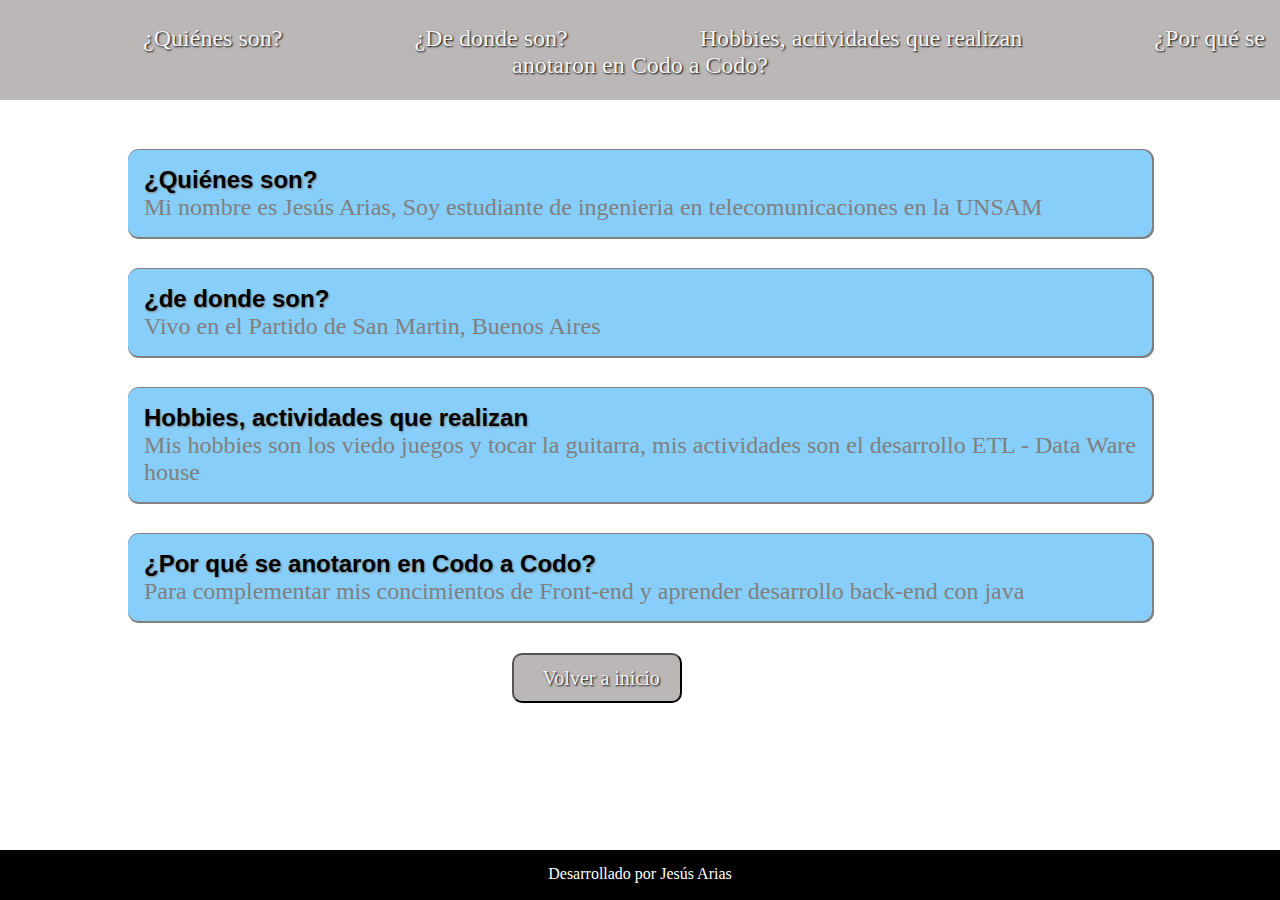
<file: 01-Ejercicio-html/index.html>
<!DOCTYPE html>
<html lang="es">

<head>
	<meta charset="utf-8">
	<meta name="viewport" content="width=device-width, initial-scale=1">
	<title>Desafio HTML </title>
	<style type="text/css">
		* {
			padding: 0;
			margin: 0;
			font-family: 'Lobster', cursive;
		}

		body {
			background-color: #000e2;
		}

		nav {
			margin-bottom: 50px;
			width: 100%;
			height: 100px;
			background-color: #BBB7B7;
			text-align: center;
			color: white;
			display: flex;
			justify-content: space-between;
		}

		.nav__menu {
			padding-top: 25px;
			margin-bottom: 100px
		}

		.nav__items {
			margin-left: 8rem;
			display: inline;
			font-size: 1.5rem;
		}

		.nav__items a {
			text-decoration: none;
			color: whitesmoke;
			text-shadow: 1px 1px 2px black;
		}

		.nav__items a:hover {
			color: lightskyblue;
			font-size 1.6rem border-radius: 5px;
			box-shadow: 1px 0 0 1px #000e2, 1px 1px 0 1px #000e2;
			transition: inherit 3000ms;
		}

		article {
			margin-top: 2rem;
			margin-left: 10%;
			width: 80%;
			height: 50%;
			background: lightskyblue;
			border-radius: 10px;
			word-break: break-all;
			word-wrap: break-word;
			box-shadow: 1px 0 0 1px grey, 1px 1px 0 1px grey;
		}

		.box__articles {
			padding: 1rem;
		}

		article h2 {
			font-family: sans-serif;
			text-shadow: 1px 1px 2px grey;
		}

		article p {
     text-align: center;
			color: grey;
			font-size: 1.5rem;
			text-align: justify;
		}

		.boton {
			width: 170px;
			height: 50px;
			margin-top: 2rem;
			margin-left: 40%;
			background-color: #BBB7B7;
			border-radius: 10px;
			
		}
		.botonLink{
			padding-top: 5%;
		}
    .boton a{
    	padding-top: 15%;
    	padding-left: 5%;
    	font-size: 20px;
    	text-decoration: none;
			color: whitesmoke;
			text-shadow: 1px 1px 2px black;
    }
		footer {
			margin-top: 2rem;
			background-color: black;
			position: absolute;
			bottom: 0;
			width: 100%;
			height: 50px;
			color: white;
			text-align: center;
		}

		footer>p {
			padding-top: 15px;
		}
	</style>
</head>

<body>
	<header>
		<nav>
			<div class="nav__menu">
				<ul>
					<li class="nav__items"> <a href="#quien__soy">¿Quiénes son?</a></li>
					<li class="nav__items"> <a href="#deDonde__soy">¿De donde son?</a></li>
					<li class="nav__items"> <a href="#hobbies__actividades">Hobbies, actividades que realizan</a></li>
					<li class="nav__items"> <a href="#porque__seAnotaron">¿Por qué se anotaron en Codo a Codo?</a> </li>
				</ul>
			</div>
		</nav>
	</header>
	<section>
		<article>
			<div class="box__articles">
				<h2 id="quien__soy">¿Quiénes son?</h2>
				<p>Mi nombre es Jesús Arias, Soy estudiante de ingenieria en telecomunicaciones en la UNSAM</p>
			</div>
		</article>
		<article>
			<div class="box__articles">
				<h2 id="deDonde__soy">¿de donde son?</h2>
				<p>Vivo en el Partido de San Martin, Buenos Aires</p>
			</div>
		</article>
		<article>
			<div class="box__articles">
				<h2 id="hobbies__actividades">Hobbies, actividades que realizan</h2>
				<p>Mis hobbies son los viedo juegos y tocar la guitarra, mis actividades son el desarrollo ETL - Data Warehouse </p>
			</div>
		</article>
		<article>
			<div class="box__articles">
				<h2 id="porque__seAnotaron">¿Por qué se anotaron en Codo a Codo?</h2>
				<p>Para complementar mis concimientos de Front-end y aprender desarrollo back-end con java</p>
			</div>
		</article>
	</section>
    <button class="boton" href="../index.html">
            
		<a href="../index.html">Volver a inicio</a>   	
    </button>

		
	</div>
	<footer>
		<p>Desarrollado por Jesús Arias</p>
	</footer>
</body>

</html>
</file>
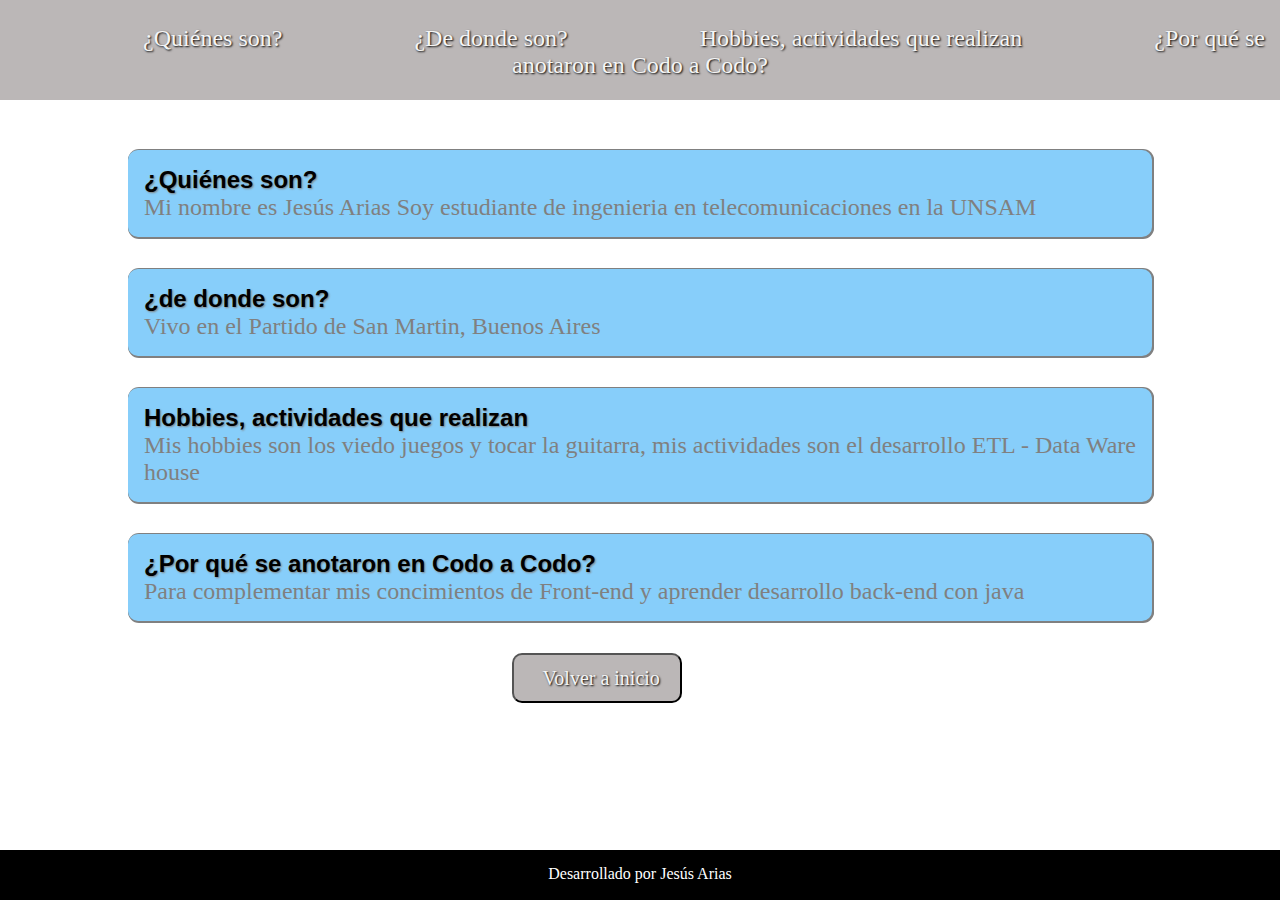
<file: 01-Ejercicios-tml/index.html>
<!DOCTYPE html>
<html lang="es">

<head>
	<meta charset="utf-8">
	<meta name="viewport" content="width=device-width, initial-scale=1">
	<title>Desafio HTML </title>
	<style type="text/css">
		* {
			padding: 0;
			margin: 0;
			font-family: 'Lobster', cursive;
		}

		body {
			background-color: #000e2;
		}

		nav {
			margin-bottom: 50px;
			width: 100%;
			height: 100px;
			background-color: #BBB7B7;
			text-align: center;
			color: white;
			display: flex;
			justify-content: space-between;
		}

		.nav__menu {
			padding-top: 25px;
			margin-bottom: 100px
		}

		.nav__items {
			margin-left: 8rem;
			display: inline;
			font-size: 1.5rem;
		}

		.nav__items a {
			text-decoration: none;
			color: whitesmoke;
			text-shadow: 1px 1px 2px black;
		}

		.nav__items a:hover {
			color: lightskyblue;
			font-size 1.6rem border-radius: 5px;
			box-shadow: 1px 0 0 1px #000e2, 1px 1px 0 1px #000e2;
			transition: inherit 3000ms;
		}

		article {
			margin-top: 2rem;
			margin-left: 10%;
			width: 80%;
			height: 50%;
			background: lightskyblue;
			border-radius: 10px;
			word-break: break-all;
			word-wrap: break-word;
			box-shadow: 1px 0 0 1px grey, 1px 1px 0 1px grey;
		}

		.box__articles {
			padding: 1rem;
		}

		article h2 {
			font-family: sans-serif;
			text-shadow: 1px 1px 2px grey;
		}

		article p {
     text-align: center;
			color: grey;
			font-size: 1.5rem;
			text-align: justify;
		}

		.boton {
			width: 170px;
			height: 50px;
			margin-top: 2rem;
			margin-left: 40%;
			background-color: #BBB7B7;
			border-radius: 10px;
			
		}
		.botonLink{
			padding-top: 5%;
		}
    .boton a{
    	padding-top: 15%;
    	padding-left: 5%;
    	font-size: 20px;
    	text-decoration: none;
			color: whitesmoke;
			text-shadow: 1px 1px 2px black;
    }
		footer {
			margin-top: 2rem;
			background-color: black;
			position: absolute;
			bottom: 0;
			width: 100%;
			height: 50px;
			color: white;
			text-align: center;
		}

		footer>p {
			padding-top: 15px;
		}
	</style>
</head>

<body>
	<header>
		<nav>
			<div class="nav__menu">
				<ul>
					<li class="nav__items"> <a href="#quien__soy">¿Quiénes son?</a></li>
					<li class="nav__items"> <a href="#deDonde__soy">¿De donde son?</a></li>
					<li class="nav__items"> <a href="#hobbies__actividades">Hobbies, actividades que realizan</a></li>
					<li class="nav__items"> <a href="#porque__seAnotaron">¿Por qué se anotaron en Codo a Codo?</a> </li>
				</ul>
			</div>
		</nav>
	</header>
	<section>
		<article>
			<div class="box__articles">
				<h2 id="quien__soy">¿Quiénes son?</h2>
				<p>Mi nombre es Jesús Arias Soy estudiante de ingenieria en telecomunicaciones en la UNSAM</p>
			</div>
		</article>
		<article>
			<div class="box__articles">
				<h2 id="deDonde__soy">¿de donde son?</h2>
				<p>Vivo en el Partido de San Martin, Buenos Aires</p>
			</div>
		</article>
		<article>
			<div class="box__articles">
				<h2 id="hobbies__actividades">Hobbies, actividades que realizan</h2>
				<p>Mis hobbies son los viedo juegos y tocar la guitarra, mis actividades son el desarrollo ETL - Data
					Warehouse </p>
			</div>
		</article>
		<article>
			<div class="box__articles">
				<h2 id="porque__seAnotaron">¿Por qué se anotaron en Codo a Codo?</h2>
				<p>Para complementar mis concimientos de Front-end y aprender desarrollo back-end con java</p>
			</div>
		</article>
	</section>
    <button class="boton" href="../index.html">
            
		<a href="../index.html">Volver a inicio</a>   	
    </button>

		
	</div>
	<footer>
		<p>Desarrollado por Jesús Arias</p>
	</footer>
</body>

</html>
</file>
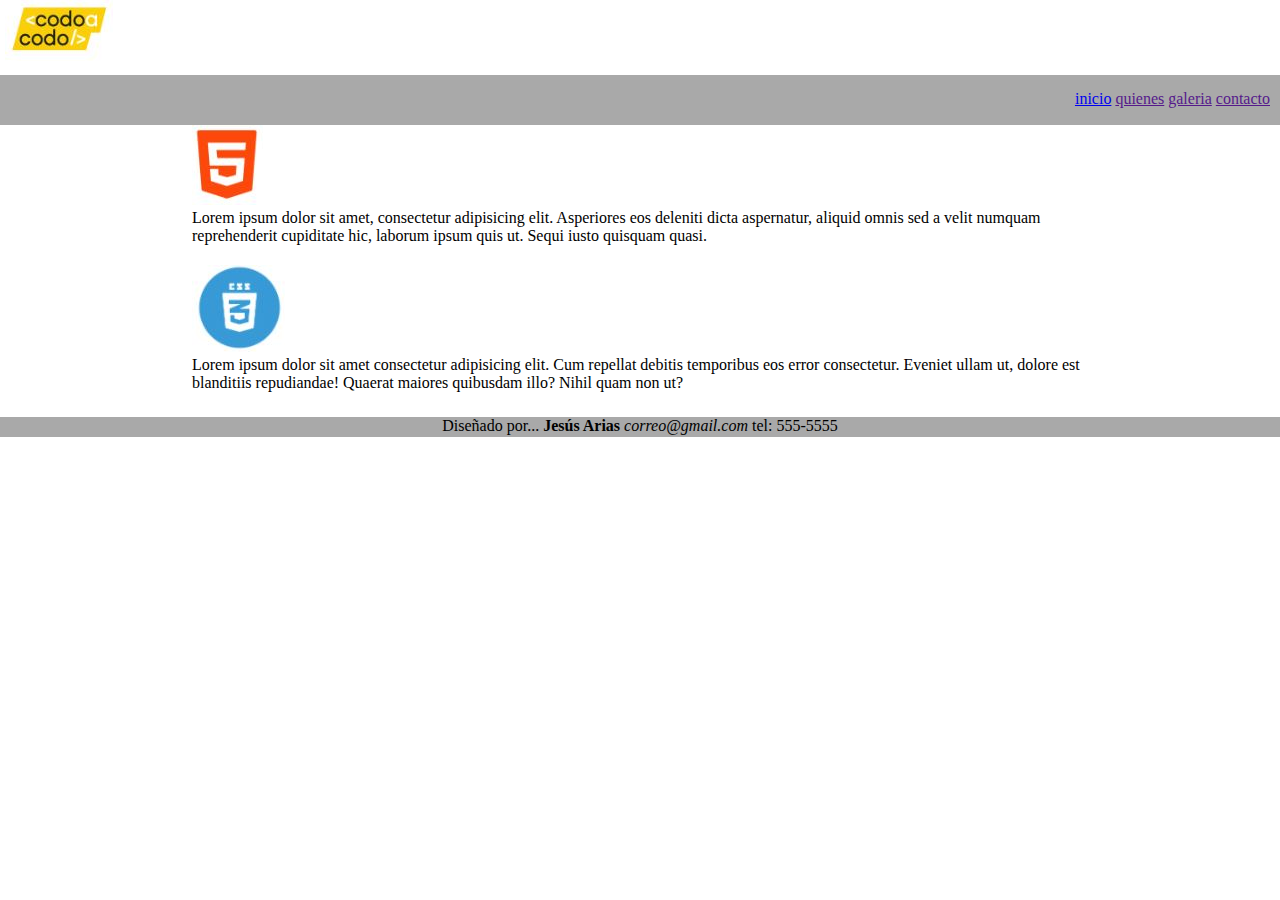
<file: 02-Ejercicio-css/index.html>
<!DOCTYPE html>
<html lang="es">

<head>
    <meta charset="UTF-8">
    <meta http-equiv="X-UA-Compatible" content="IE=edge">
    <meta name="viewport" content="width=device-width, initial-scale=1.0">
    <title>Desafio css</title>
    <link rel="stylesheet" href="css/style.css">
</head>

<body>
    <header>
        <div class="logo">
            <img src="img/codoAcodoLogo.JPG">
        </div>
        <nav>
            <div class="nav__menu">
                <ul>
                    <li class="nav__items">
                        <a href="../index.html">inicio</a>
                    </li>
                    <li class="nav__items">
                        <a href="">quienes</a>
                    </li>
                    <li class="nav__items">
                        <a href="">galeria</a>
                    </li>
                    <li class="nav__items">
                        <a href="">contacto</a>
                    </li>
                </ul>
            </div>
        </nav>
    </header>
   <section>
       <article>
           <img src="img/html5.JPG" alt="logoHtml5·">
           <p>Lorem ipsum dolor sit amet, consectetur adipisicing elit. Asperiores eos deleniti dicta aspernatur, aliquid omnis sed a velit numquam reprehenderit cupiditate hic, laborum ipsum quis ut. Sequi iusto quisquam quasi.</p>
       </article>
       <article>
           <img src="img/css3.JPG" alt="logoCss3">
           <p>Lorem ipsum dolor sit amet consectetur adipisicing elit. Cum repellat debitis temporibus eos error consectetur. Eveniet ullam ut, dolore est blanditiis repudiandae! Quaerat maiores quibusdam illo? Nihil quam non ut?</p>
       </article>
   </section>
   <footer>
    <p>Diseñado por... <b>Jesús Arias</b> <i>correo@gmail.com</i> tel: 555-5555</p>
   </footer>
</body>

</html>
</file>
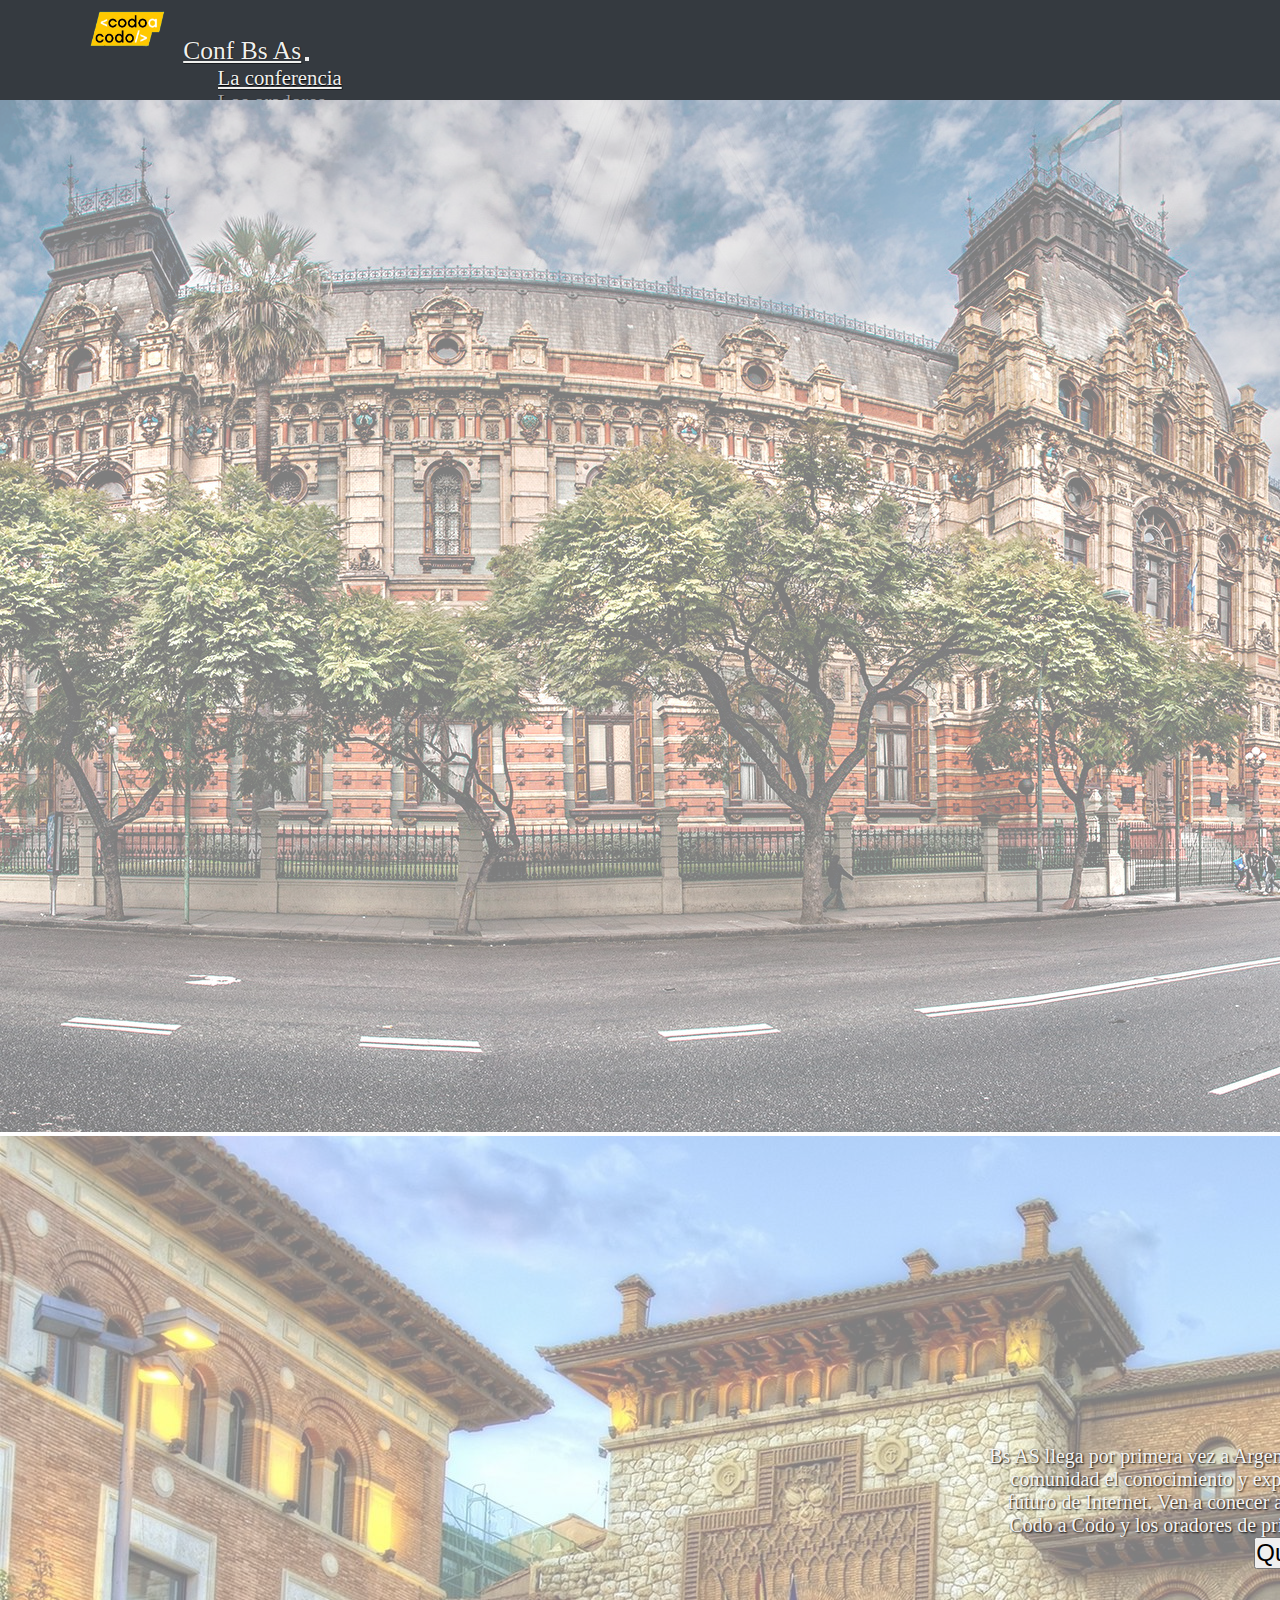
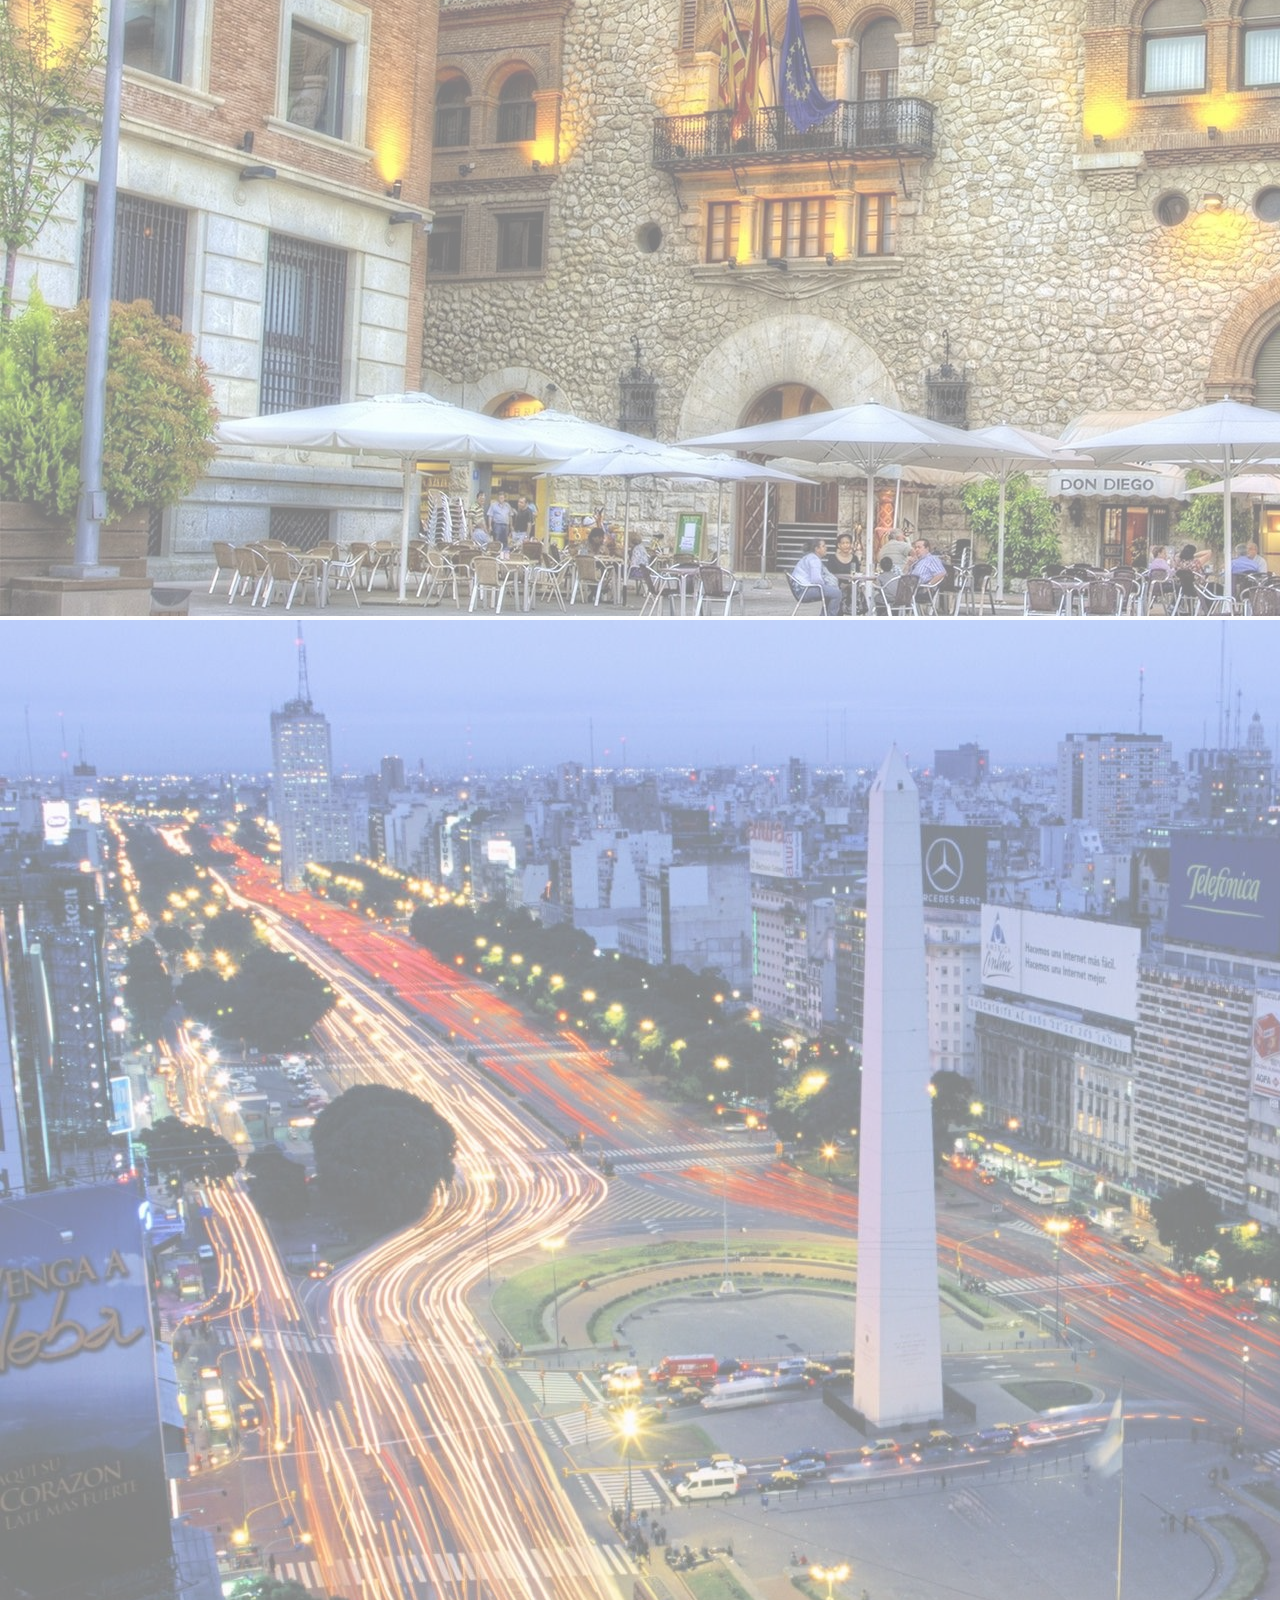
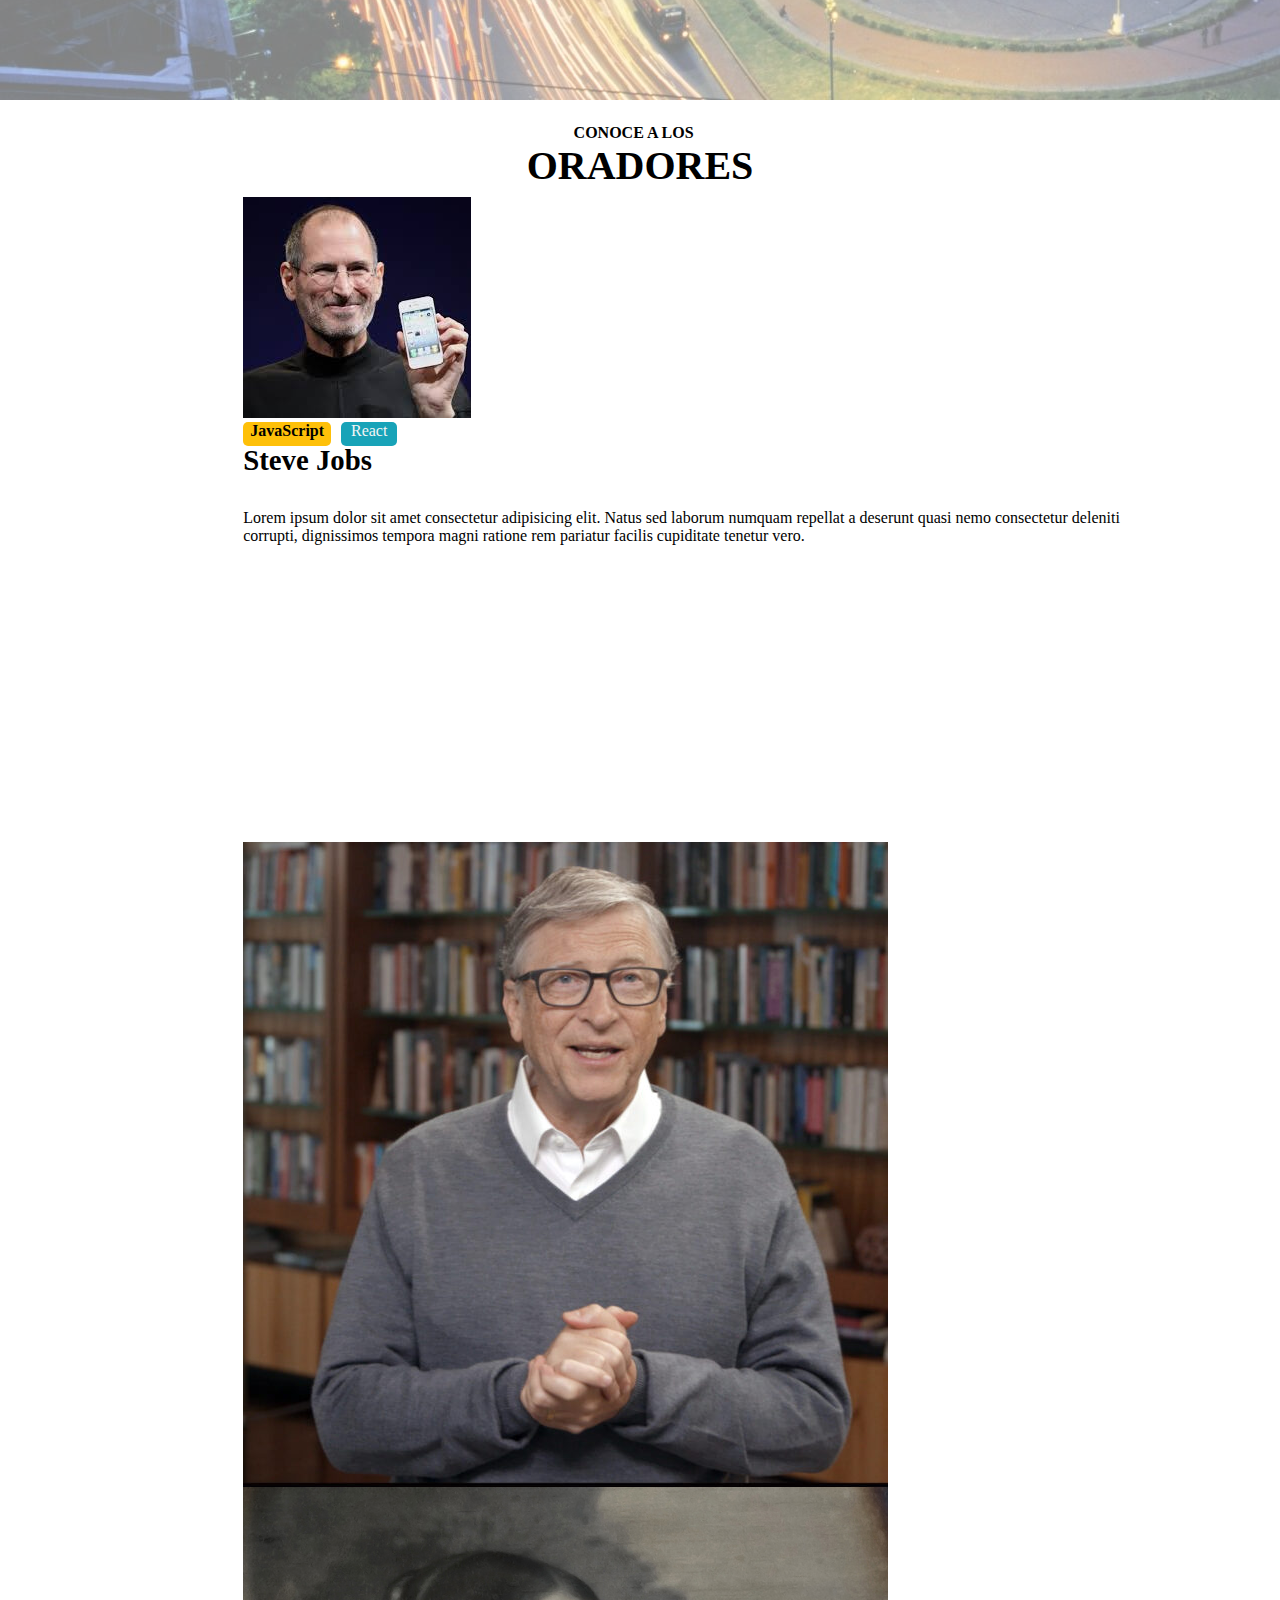
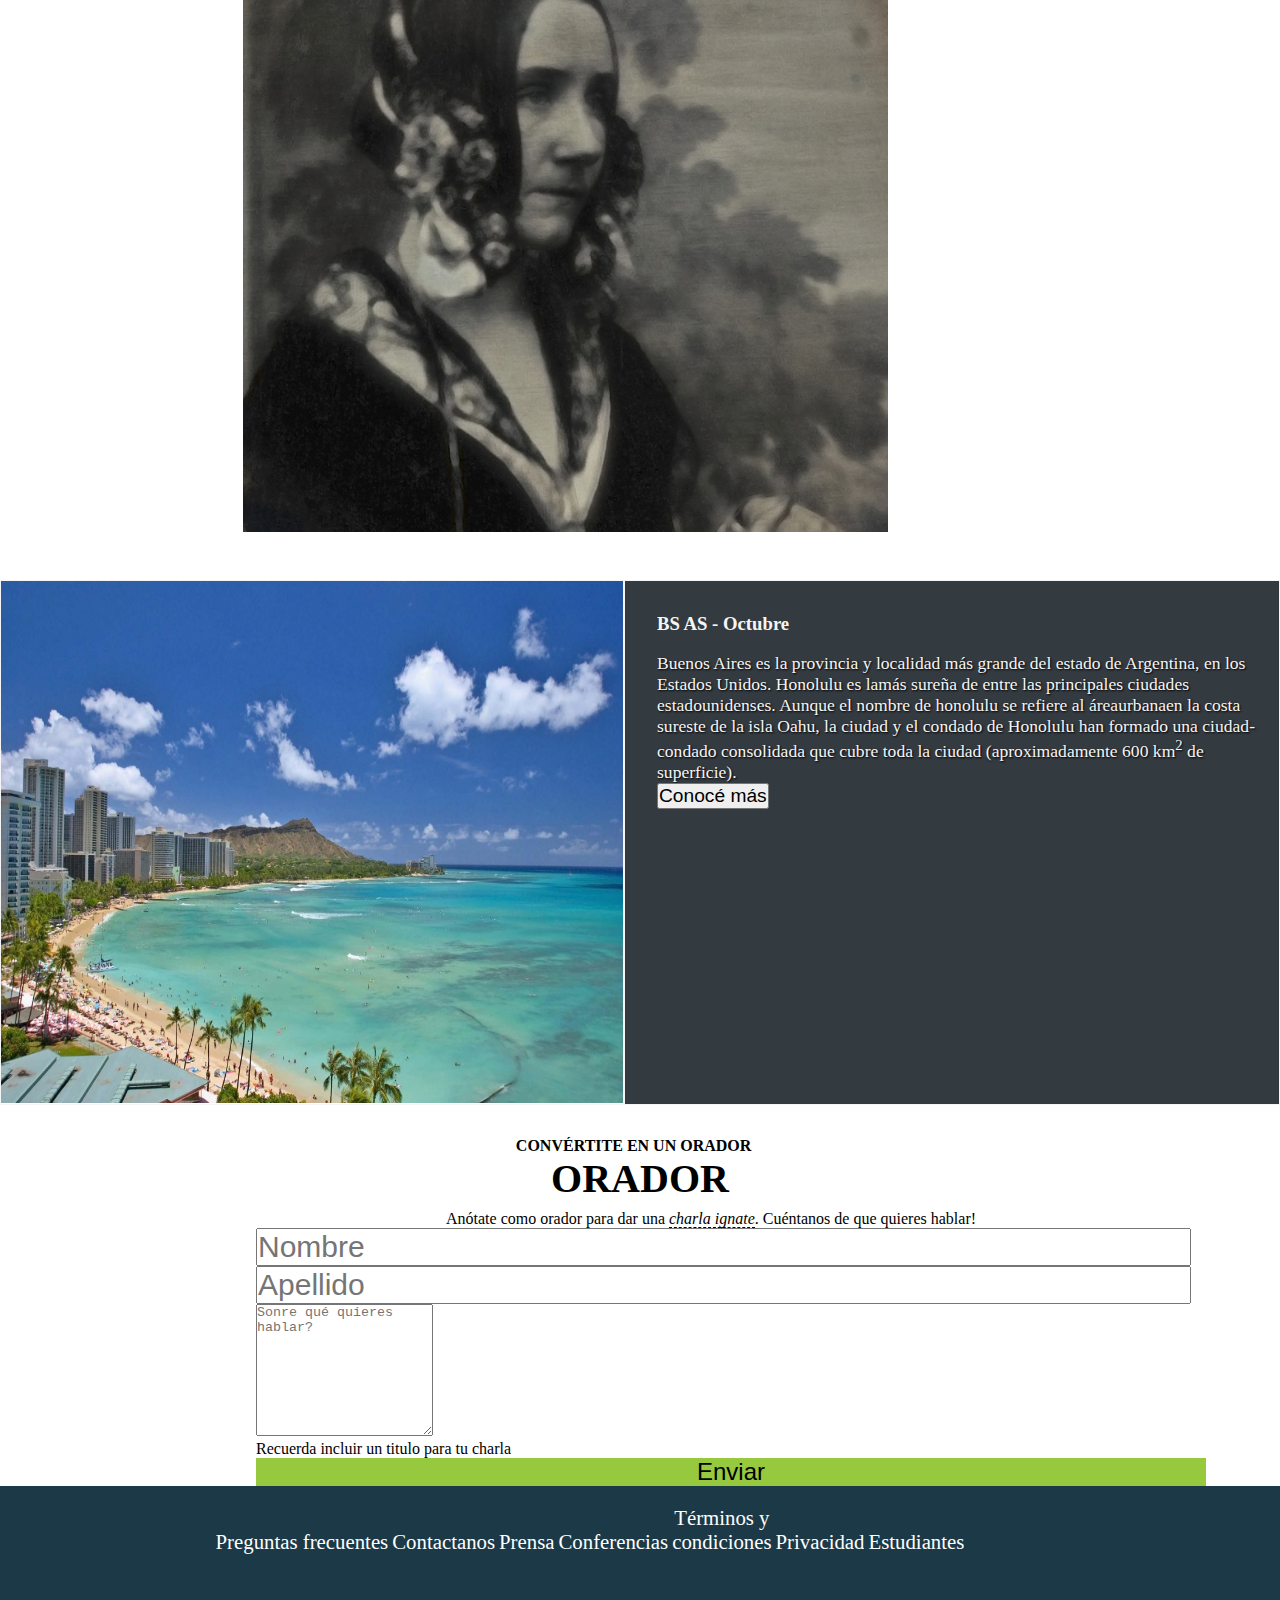
<file: 04-Trabajo_práctico_integrador/index.html>
<!doctype html>
<html lang="es">

<head>
	<!-- Required meta tags -->
	<meta charset="utf-8">
	<meta name="viewport" content="width=device-width, initial-scale=1">
	<title>Trabajo Practico Integrador Front End</title>
	<link rel="icon" type="image/x-icon" href="images/codoacodo.ico">
	<link rel="stylesheet" media="only screen and (max-width: 1873px)" href="css/style.css">
	
	<!-- Bootstrap CSS -->
	<link href="https://cdn.jsdelivr.net/npm/bootstrap@5.1.3/dist/css/bootstrap.min.css" rel="stylesheet"
		integrity="sha384-1BmE4kWBq78iYhFldvKuhfTAU6auU8tT94WrHftjDbrCEXSU1oBoqyl2QvZ6jIW3" crossorigin="anonymous">

</head>

<body>
	<header>
		<nav class="navbar navbar-expand-lg navbar-light fixed-top ">
			<div class="container-fluid">
				<img class="logoCodoadodo" src="images/codoacodo.png" alt="imagen logo codo a codo">
				<a class="navbar-brand" id="text_logo" href="index.html">Conf Bs As</a>
				<button class="navbar-toggler" type="button" data-bs-toggle="collapse" data-bs-target="#navbarNav"
					aria-controls="navbarNav" aria-expanded="false" aria-label="Toggle navigation">
					<span class="navbar-toggler-icon"></span>
				</button>
				<div class="collapse navbar-collapse" id="navbarNav">
					<ul class="navbar-nav">
						<li class="nav-item">
							<a class="nav-link active" id="nav-Conferencia" href="#">La conferencia</a>
						</li>
						<li class="nav-item">
							<a class="nav-link nav-disabled navBarNav" href="#">Los oradores</a>
						</li>
						<li class="nav-item">
							<a class="nav-link nav-disabled navBarNav" href="#">El lugar y la fecha</a>
						</li>
						<li class="nav-item">
							<a class="nav-link nav-disabled navBarNav" href="#">Conviértete en orador</a>
						</li>
						<li class="nav-item">
							<a class="nav-link active" id="nav-tickets" href="tickets.html">Comprar tickets</a>
						</li>
					</ul>
				</div>
			</div>
		</nav>
	</header>
	<main>
		<section class="home" id="home">
			<div class="home_container bd-grid">
				<div id="carouselExampleSlidesOnly" class="carousel slide carousel_img bg-dark "
					data-bs-ride="carousel">
					<div class="carousel-inner">
						<div class="carousel-item active">
							<img src="images/ba1.jpg" class="d-block w-100 home_img opacity-3" alt="...">
						</div>
						<div class="carousel-item">
							<img src="images/ba2.jpg" class="d-block w-100 home_img opacity-3" alt="...">
						</div>
						<div class="carousel-item">
							<img src="images/ba3.jpg" class="d-block w-100 home_img opacity-3" alt="...">
						</div>
					</div>
				</div>


				<div class="home_data">
					<h1 class="home_title">Conf Bs As</h1>
					<p>Bs AS llega por primera vez a Argentina. Un evento para compartir con nuestras comunidad el
						conocimiento y experiencia de los experos que están creando el futuro de Internet. Ven a
						conecer a mienbros del evento, a otros estudiantes de Codo a Codo y los oradores de primer
						nivel que tnemos para ti, te esperamos! </p>
					<div class="button_home mt-4 ">
						<button type="button" class="btn btn-outline-light me-3" id="btnSerOrador" onclick="window.location.href='#orador'" >Quiero ser
							orador</button>
						<button type="button" class="btn btn-success" id="btnComprarTiclets" onclick="window.location.href='tickets.html'" >Comprar tickets</button>
					</div>
				</div>
			</div>
		</section>
		<section class="cards titles">
			<div class="title_data">
				<h5>Conoce a los</h5>
				<h3>Oradores</h3>
			</div>
			<div class="row row-cols-1 row-cols-md-3 g-4 " id="cards_group">
				<div class="col card_spacing">
					<div class="card">
						<img src="images/steve.jpg" class="card-img-top" alt="...">
						<div class="card-body">
							<div class="topics mt-2 ">
								<div class="javaScript">
									<p>JavaScript</p>
								</div>
								<div class="react">
									<p>React</p>
								</div>
							</div>
							<h5 class="card-title">Steve Jobs</h5>
							<p class="card-text">Lorem ipsum dolor sit amet consectetur adipisicing elit. Natus sed
								laborum numquam repellat a deserunt quasi nemo consectetur deleniti corrupti,
								dignissimos tempora magni ratione rem pariatur facilis cupiditate tenetur vero.</p>
						</div>
					</div>
				</div>
				<div class="col card_spacing">
					<div class="card">
						<img src="images/bill.jpg" class="card-img-top" alt="...">
						<div class="card-body">
							<div class="topics">
								<div class="javaScript">
									<p>JavaScript</p>
								</div>
								<div class="react">
									<p>React</p>
								</div>
							</div>
							<h5 class="card-title">Bill Gates</h5>
							<p class="card-text">Lorem ipsum dolor sit amet consectetur adipisicing elit. Natus sed
								laborum numquam repellat a deserunt quasi nemo consectetur deleniti corrupti,
								dignissimos tempora magni ratione rem pariatur facilis cupiditate tenetur vero.</p>
						</div>
					</div>
				</div>
				<div class="col card_spacing">
					<div class="card">
						<img src="images/ada.jpeg" class="card-img-top" alt="...">
						<div class="card-body">
							<div class="topics col">
								<div class="negocios">
									<p>Negocios</p>
								</div>
								<div class="startups">
									<p>Startups</p>
								</div>
							</div>
							<h5 class="card-title">Ada Lovelance</h5>
							<p class="card-text">Lorem ipsum dolor sit amet consectetur adipisicing elit. Natus sed
								laborum numquam repellat a deserunt quasi nemo consectetur deleniti corrupti,
								dignissimos tempora magni ratione rem pariatur facilis cupiditate tenetur vero.</p>
						</div>
					</div>
				</div>
			</div>
		</section>
		<section class="aboutBsAs ">
			<div class="beach">
				<img src="images/honolulu.jpg" alt="">
			</div>
			<div class="infoBsAs">
				<h3>BS AS - Octubre</h3>
				<p>Buenos Aires es la provincia y localidad más grande del estado de Argentina, en los Estados Unidos.
					Honolulu es lamás sureña de entre las principales ciudades estadounidenses. Aunque el nombre de
					honolulu se refiere al áreaurbanaen la costa sureste de la isla Oahu, la ciudad y el condado de
					Honolulu han formado una ciudad-<br>condado consolidada que cubre toda la ciudad (aproximadamente
					600 km<sup>2</sup> de superficie).</p>
				<button type="button" class="btn btn-outline-light me-3" id="btnInfoBsAs">Conocé más</button>
			</div>
		</section>
		<section class="inscription titles" id="orador">
			<div class="title_data">
				<h5>convértite en un orador</h5>
				<h3>Orador</h3>
			</div>

			<form action="" class="form_orador mb-5">
				<label for="exampleFormControlTextarea1" class="form-label">Anótate como orador para dar una <i>charla
						ignate</i>. Cuéntanos de que quieres hablar!</label>
				<div class="row g-2 mt-1 mb-3">
					<div class="col-md">

						<input class="form-control inputNames  " type="text" placeholder="Nombre"
							aria-label="default input example">

					</div>
					<div class="col-md">

						<input class="form-control inputNames ms-2" type="text" placeholder="Apellido"
							aria-label="default input example">

					</div>
				</div>
				<div class="mb-2">
					<textarea class="form-control  " id="exampleFormControlTextarea1" rows="3"
						placeholder="Sonre qué quieres hablar?"></textarea>
				</div>

				<div id="formTExt" class="form-text mb-3">Recuerda incluir un titulo para tu charla</div>
				<button type="button" class="btn btn-success" id="btnEnviar">Enviar</button>

			</form>
		</section>

	</main>

	<footer>
		<div class="footer-barNav ">
			<ul class="footer-nav">

				<li class="nav-item">
					<a class="nav-link " href="#">Preguntas frecuentes</a>
				</li>
				<li class="nav-item">
					<a class="nav-link " href="#">Contactanos</a>
				</li>
				<li class="nav-item">
					<a class="nav-link ">Prensa</a>
				</li>
				<li class="nav-item">
					<a class="nav-link ">Conferencias</a>
				</li>
				<li class="nav-item">
					<a class="nav-link ">Términos y <br> condiciones</a>
				</li>
				<li class="nav-item">
					<a class="nav-link ">Privacidad</a>
				</li>
				<li class="nav-item">
					<a class="nav-link ">Estudiantes</a>
				</li>
			</ul>
		</div>
	</footer>


	<script src="https://cdn.jsdelivr.net/npm/bootstrap@5.1.3/dist/js/bootstrap.bundle.min.js"
		integrity="sha384-ka7Sk0Gln4gmtz2MlQnikT1wXgYsOg+OMhuP+IlRH9sENBO0LRn5q+8nbTov4+1p" crossorigin="anonymous">
	</script>

</body>

</html>
</file>
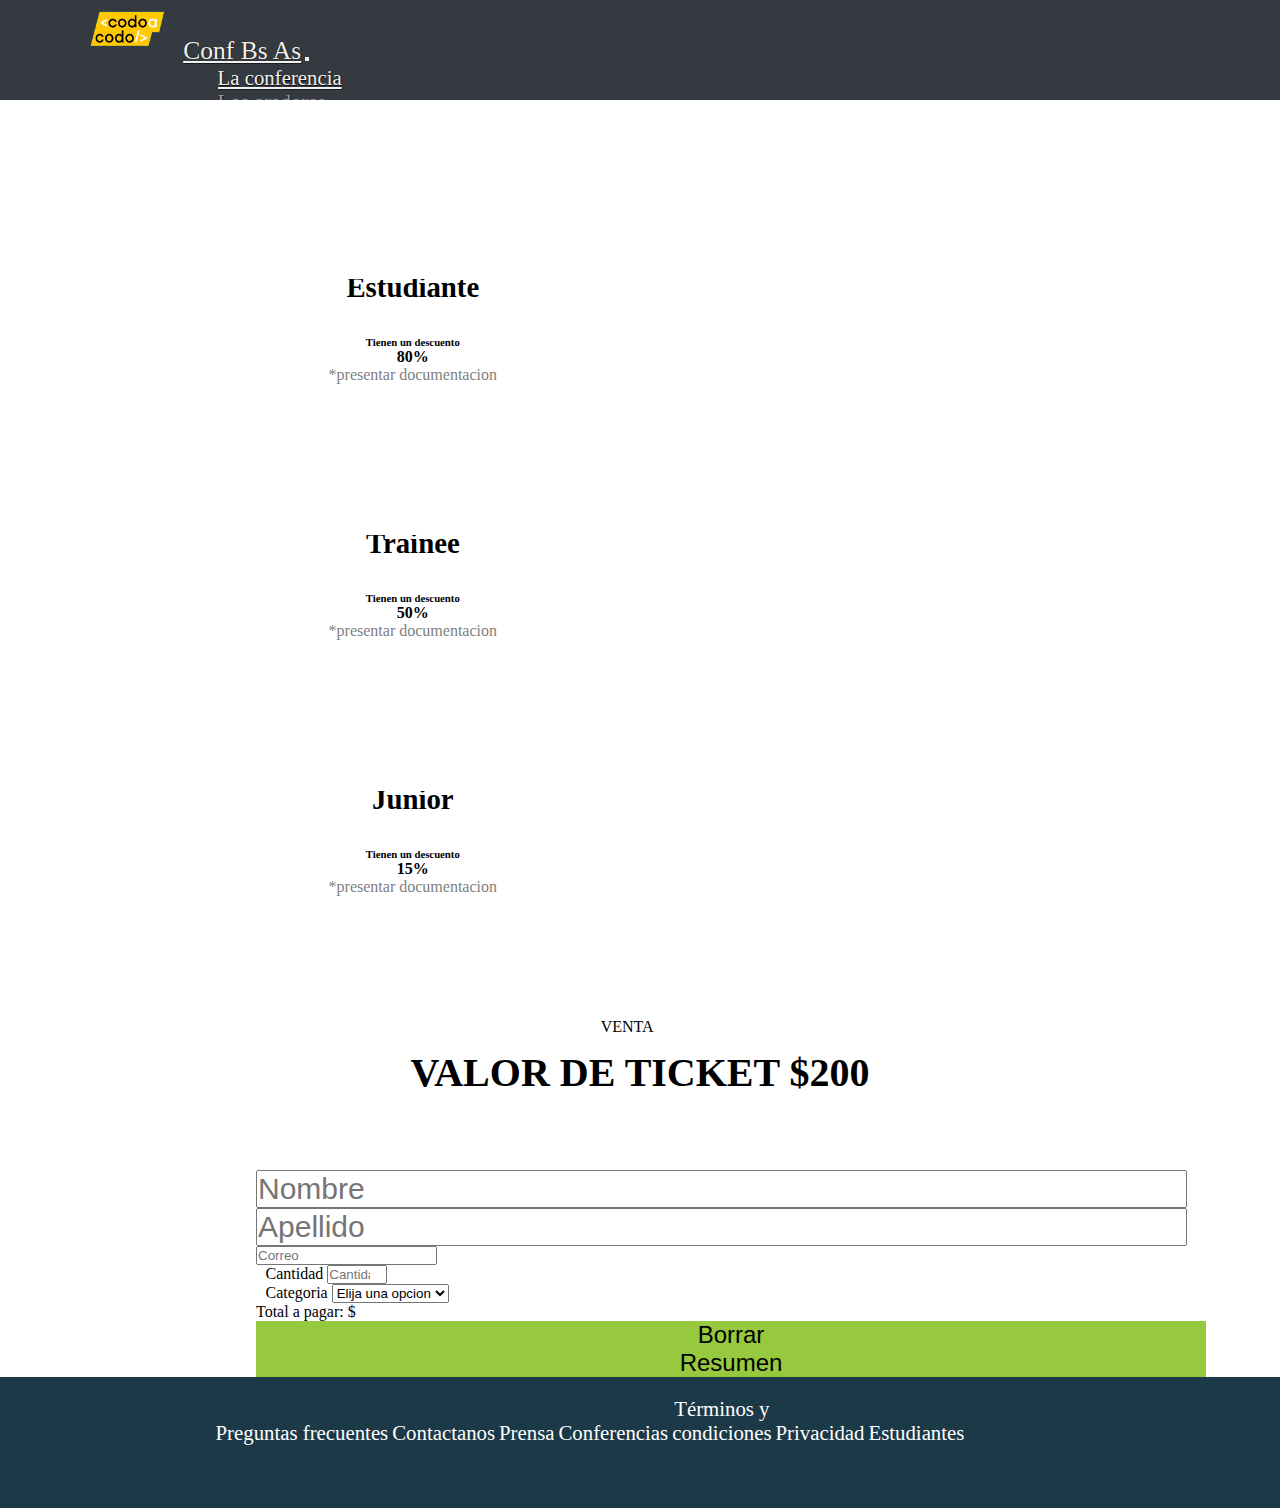
<file: 04-Trabajo_práctico_integrador/tickets.html>
<html lang="en">

<head>
    <meta charset="UTF-8">
    <meta http-equiv="X-UA-Compatible" content="IE=edge">
    <meta name="viewport" content="width=device-width, initial-scale=1.0">
    <title>Trabajo Practico Integrador Front End Con JS</title>
    <link rel="icon" type="image/x-icon" href="images/codoacodo.ico">
    <link rel="stylesheet" media="only screen and (max-width: 1873px)" href="css/style.css">
    <link rel="stylesheet" href="css/tickets.css">
    <!-- Bootstrap CSS -->
    <link href="https://cdn.jsdelivr.net/npm/bootstrap@5.1.3/dist/css/bootstrap.min.css" rel="stylesheet"
        integrity="sha384-1BmE4kWBq78iYhFldvKuhfTAU6auU8tT94WrHftjDbrCEXSU1oBoqyl2QvZ6jIW3" crossorigin="anonymous">
</head>

<body>
    <header>
        <nav class="navbar navbar-expand-lg navbar-light fixed-top ">
            <div class="container-fluid">
                <img class="logoCodoadodo" src="images/codoacodo.png" alt="imagen logo codo a codo">
                <a class="navbar-brand" id="text_logo" href="index.html">Conf Bs As</a>
                <button class="navbar-toggler" type="button" data-bs-toggle="collapse" data-bs-target="#navbarNav"
                    aria-controls="navbarNav" aria-expanded="false" aria-label="Toggle navigation">
                    <span class="navbar-toggler-icon"></span>
                </button>
                <div class="collapse navbar-collapse" id="navbarNav">
                    <ul class="navbar-nav">
                        <li class="nav-item">
                            <a class="nav-link active" id="nav-Conferencia" href="#">La conferencia</a>
                        </li>
                        <li class="nav-item">
                            <a class="nav-link nav-disabled navBarNav" href="#">Los oradores</a>
                        </li>
                        <li class="nav-item">
                            <a class="nav-link nav-disabled navBarNav" href="#">El lugar y la fecha</a>
                        </li>
                        <li class="nav-item">
                            <a class="nav-link nav-disabled navBarNav" href="#">Conviértete en orador</a>
                        </li>
                        <li class="nav-item">
                            <a class="nav-link active" id="nav-tickets" href="tickets.html">Comprar tickets</a>
                        </li>
                    </ul>
                </div>
            </div>
        </nav>
    </header>
    <main id="continerMainTickets">
        <section id="ticketsCards mt-2">
            <div class="containerCards row row-cols-1 row-cols-md-3 g-4">
                <div class="card border-primary mb-3 me-3" style="max-width: 18rem; max-height:16rem;">
                    <div class="card-body text-primary">
                        <h5 class="card-title mb-4">Estudiante</h5>
                        <h6 class="mb-4">Tienen un descuento</h6>
                        <h4 class="mb-4">80%</h4>
                        <p class="card-text mb-4">*presentar documentacion</p>
                    </div>
                </div>
                <div class="card border-success mb-3 me-3" style="max-width: 18rem; max-height:16rem;">
                    <div class="card-body text-success">
                        <h5 class="card-title mb-4">Trainee</h5>
                        <h6 class="mb-4">Tienen un descuento</h6>
                        <h4 class="mb-4">50%</h4>
                        <p class="card-text mb-4">*presentar documentacion</p>
                    </div>
                </div>
                <div class="card border-warning mb-3 me-3" style="max-width: 18rem; max-height:16rem;">
                    <div class="card-body">
                        <h5 class="card-title mb-4">Junior</h5>
                        <h6 class="mb-4">Tienen un descuento</h6>
                        <h4 class="mb-4">15%</h4>
                        <p class="card-text mb-4">*presentar documentacion</p>
                    </div>
                </div>
            </div>
        </section>
        <section id="ventas">
            <div class="containerVentas">
                <h5>venta</h5>
                <h3>valor de ticket $200</h3>
                <form id="formTickets" action="" class="form_orador mb-5" onclick="limpiarFormulario()">
                    <div class="row g-2 mt-1 mb-3">
                        <div class="col-md">
                            <input id="name" class="form-control inputNames  " type="text" placeholder="Nombre"
                                aria-label="default input example" minlength="3" required>
                        </div>
                        <div class="col-md">
                            <input id="lastname" class="form-control inputNames ms-2" type="text" placeholder="Apellido"
                                aria-label="default input example" minlength="3" required>
                        </div>
                    </div>
                    <div class="mb-2">
                        <input type="email" class="form-control" id="exampleInputEmail1" aria-describedby="emailHelp"
                            placeholder="Correo" id="email" required>
                    </div>
                    <div class="row g-2 mt-1 mb-3">
                        <div class="col-md">
                            <label for=""> Cantidad</label>
                            <input id="cantidad" name="cantidad" class="form-control  " type="number"
                                placeholder="Cantidad" aria-label="default input example" min="1" max="100">
                        </div>
                        <div class="col-md">
                            <label for="">Categoria</label>
                            <select id="descuento" id="validationServer04" name="descuento" onchange="mostrarValor();"
                                class="form-select" aria-label="Default select example">
                                <option>Elija una opcion</option>
                                <option value="0">Estudiante</option>
                                <option value="1">Trainee</option>
                                <option value="2">Junior</option>
                            </select>
                        </div>
                    </div>
                    <div id="infoPagar" class="alert alert-primary mt-4 mb-4" role="alert">
                        Total a pagar: $
                    </div>
                    <div class="row g-2 mt-1 mb-3">
                        <div class="col-md">
                            <button type="button" class="btn btn-success btnBorrar" id="btnBorrar"
                                value="submit">Borrar</button>
                        </div>
                        <div class="col-md">
                            <button type="button" class="btn btn-success btnResumen" id="btnResumen">Resumen</button>
                        </div>
                    </div>
                </form>
            </div>
        </section>
    </main>
    <footer>
        <div class="footer-barNav ">
            <ul class="footer-nav">
                <li class="nav-item">
                    <a class="nav-link " href="#">Preguntas frecuentes</a>
                </li>
                <li class="nav-item">
                    <a class="nav-link " href="#">Contactanos</a>
                </li>
                <li class="nav-item">
                    <a class="nav-link ">Prensa</a>
                </li>
                <li class="nav-item">
                    <a class="nav-link ">Conferencias</a>
                </li>
                <li class="nav-item">
                    <a class="nav-link ">Términos y <br> condiciones</a>
                </li>
                <li class="nav-item">
                    <a class="nav-link ">Privacidad</a>
                </li>
                <li class="nav-item">
                    <a class="nav-link ">Estudiantes</a>
                </li>
            </ul>
        </div>
    </footer>


    <script src="https://cdn.jsdelivr.net/npm/bootstrap@5.1.3/dist/js/bootstrap.bundle.min.js"
        integrity="sha384-ka7Sk0Gln4gmtz2MlQnikT1wXgYsOg+OMhuP+IlRH9sENBO0LRn5q+8nbTov4+1p" crossorigin="anonymous">
    </script>
    <script src="js/app.js"></script>

</body>

</html>
</file>
<file: 02-Ejercicio-css/css/style.css>
*{
    margin: 0;
    padding: 0;
}
header img{
    margin-bottom: 10px;
    margin-left: 5px;
}
nav{
    width: 100%;
    height: 50px;
    background-color: #A9A9A9;
    display: flex;
    flex-direction: row-reverse;
	justify-content: space-between;
}
.nav__menu{
    padding-top: 15px;
    margin-right: 10px;
 }

.nav__items {
    display: inline;
}
section{
    width: 70%;
    margin-left: 15%;
    display: flex;
    flex-direction: column;
    justify-content: center;
    margin-bottom: 5px;
}
article{
    margin-bottom: 20px;
}
footer{
    width: 100%;
    height: 20px;
    background-color: #A9A9A9;
}
footer p{
    text-align: center;
}
</file>
<file: 04-Trabajo_práctico_integrador/css/style.css>
* {
    margin: 0;
    padding: 0;
    
    overflow-x: hidden;   
}
body{
    max-width: 1874px;
}
.navbar {
    max-width: 1874px;
    height: 100px;
    background-color: #353A40 !important;
    text-shadow:.5px .5px 1px black;
}

.logoCodoadodo {
    width: 8%;
    margin-left: 6%;
}
#text_logo{
    font-size: 1.6rem;
    font-weight: 500;
}
.navbar-brand {
    color: #F0F0EE !important;
  
}

.collapse {
    margin-left: 17% !important;

}

.nav-item .nav-link {
    font-size: 1.3rem;
    font-weight: 500;
    transition: all 15ms;
}

#nav-Conferencia {
    color: #F0F0EE !important;
}
#nav-Conferencia:hover {
    color:#bdbec1 !important;
}

.nav-item .nav-disabled {
    color: #9B9CA0 !important;
}
.nav-item .nav-disabled:hover{
    color: #F0F0EE !important;
}
#nav-tickets {
    color: #198754!important;
    transition: all 15ms;
}
#nav-tickets:hover{
    color: #27A844 !important;
}

.home_container {
    position: relative;
    display: inline-block;

}

.carousel_img {
    margin-top: -2.5%;
}

.opacity-3 {
    opacity: .5 !important;
}

.home_data {
    height: 350px;
    position: absolute;
    top: 40%;
    left: 50%;
    color: whitesmoke;
    text-shadow:1px 1px 2px black;

}

.home_data > h1 {
    height: 18%;
    text-align: end;
    margin-right: 30%;
}

.home_data>p {
    text-align: end;
    margin-right: 30%;
    font-size: 20px;
    font-weight: 500;
}
.button_home{
    text-align: end;
    margin-right: 31%;
}
#btnSerOrador{
    font-size: x-large !important;
}
#btnComprarTiclets {
    background-color: #27A844;
    font-size: x-large !important;
}

#btnComprarTiclets:hover {
    background-color: #198754;
}
.cards{
    margin-bottom: 1rem;
}
.title_data{
    height: 10%;
    text-align: center;
    text-transform: uppercase;
}
.titles h5{
     overflow-y: hidden;
    margin-top: 1rem;
    margin-right: 1%;
    padding-bottom: -.5rem;
    font-size: 1rem;
    
}
.titles h3{
    overflow-y: hidden;
    margin-bottom: .5rem;
    font-size: 2.5rem;
    font-weight: 600;
}
#cards_group{
margin-left: 19%;
}
.card{
    width: 81%;
    height: 645px;
}
.card_spacing{
    margin-right: -5.5%;
}

.topics{
    overflow-y: hidden;
    height: 30px;
    flex-direction: column;
 
}
.javaScript{
    overflow-y: hidden;
    height: 1.5rem;
    width: 5.5rem;
    margin-right: 10px;
    float:left; 
    display:block;
    background-color: #FEC009;
    border-radius: 5px;
    text-align: center;
    font-weight: 700;
}
.react{
    overflow-y: hidden;
    height: 1.5rem;
    width: 3.5rem;
    margin-right: 20px;
    float:left; 
    display:block;
    background-color: #18A3B8;
    border-radius: 5px;
    text-align: center;
    font-weight: 500;
    color: whitesmoke;
}
.negocios{
    overflow-y: hidden;
    height: 1.5rem;
    width: 5rem;
    margin-right: 15px;
    float:left; 
    display:block;
    background-color: #6C757E;
    border-radius: 5px;
    text-align: center;
    font-weight: 500;
    color: whitesmoke;
}
.startups{
    overflow-y: hidden;
    height: 1.5rem;
    width: 3.5rem;
    margin-right: 20px;
    float:left; 
    display:block;
    background-color: #DC3546;
    border-radius: 5px;
    text-align: center;
    font-weight: 500;
    color: whitesmoke;
}
.card h5{
    margin-top: -.5rem;
    margin-bottom: 2rem;
    font-size: 1.8rem;
}
.aboutBsAs{
    height: 525px;
    margin-top: 3rem;
    margin-bottom: 1rem;
    display: flex;
    border-color: 1px solid whitesmoke;
}
.aboutBsAs .beach{
    width: 50%;
    border: 1px solid whitesmoke;
    
}
.aboutBsAs .beach img{
height: 522px;
 width: 100%;
}
.infoBsAs{
    padding-top: 2rem;
    padding-left: 2rem;
    background-color: #333A40;
    width: 50%;
    border: 1px solid whitesmoke;
    color: whitesmoke;
}
.infoBsAs h3{
    height: 2.5rem;
}
.infoBsAs p{
    margin-right: 1rem;
    font-size: 1.1rem;
    text-shadow:1px 1px 2px black;
}
#btnInfoBsAs{
    font-size: larger !important;
}
.form_orador{
    margin-left: 20%;
    width: 950px;
}
.form_orador label{
  margin-left: 20%;
}

label i{
    width: 40%;
    margin-bottom: 0;
    padding-bottom: 0;
    border-bottom: dashed 1px;
}
.inputNames{
    width: 98% !important;
    font-size: 30px;
}
form button{
    width: 100%;
    background-color: #96C93E !important;
    border: gray;
    font-size: x-large !important;
}
#exampleFormControlTextarea1{
    height: 130px;
}
footer{
    height: 131px;
    background-color: #1C3947 ;
}
.footer-barNav{
   padding-top: 1.6%;
   padding-left: 16%;
}
.footer-nav{
    list-style: none;
    text-align: center;
    display: inline-block;
    padding-left: 1%;
}
.footer-nav li{
    display: inline-block;
   
}
.footer-nav li a{
    text-decoration: none;
    color: white;
    text-align: center;
    transition: all 15ms;
}
.footer-nav li a:hover{
color:  #6e7277;
}
</file>
<file: 04-Trabajo_práctico_integrador/css/tickets.css>
* {
    margin: 0;
    padding: 0;

    overflow-x: hidden;
}

#nav-tickets {
    color: #27A844 !important;
}

#continerMainTickets {
    margin-top: 150px;
}

.containerCards {
    margin-left: 21% !important;
}

.card-body {
    text-align: center;
    margin-top: 10%;
}

.containerCards .card-body h4,
h5,
h6 {
    overflow-y: hidden;
    color: black;
}

.containerCards .card-body h4 {
    font-weight: bold;
}

.containerCards .card-body p {
    color: grey;
}
.containerVentas{
    overflow-y: hidden;
}
.containerVentas h5 {
    margin-left: -2%;
    font-size: 1rem;
    text-align: center;
    font-weight: 400;
    text-transform: uppercase;
    overflow-y: hidden;
}

.containerVentas h3 {
    height: 12%;
    margin-top: 1%;
    margin-bottom: 1%;
    overflow-y: hidden;
    font-size: 2.5rem;
    text-align: center;
    text-transform: uppercase;
}

.containerVentas form label {
    margin-left: 1%;
    margin-bottom: 2%;
}
</file>
